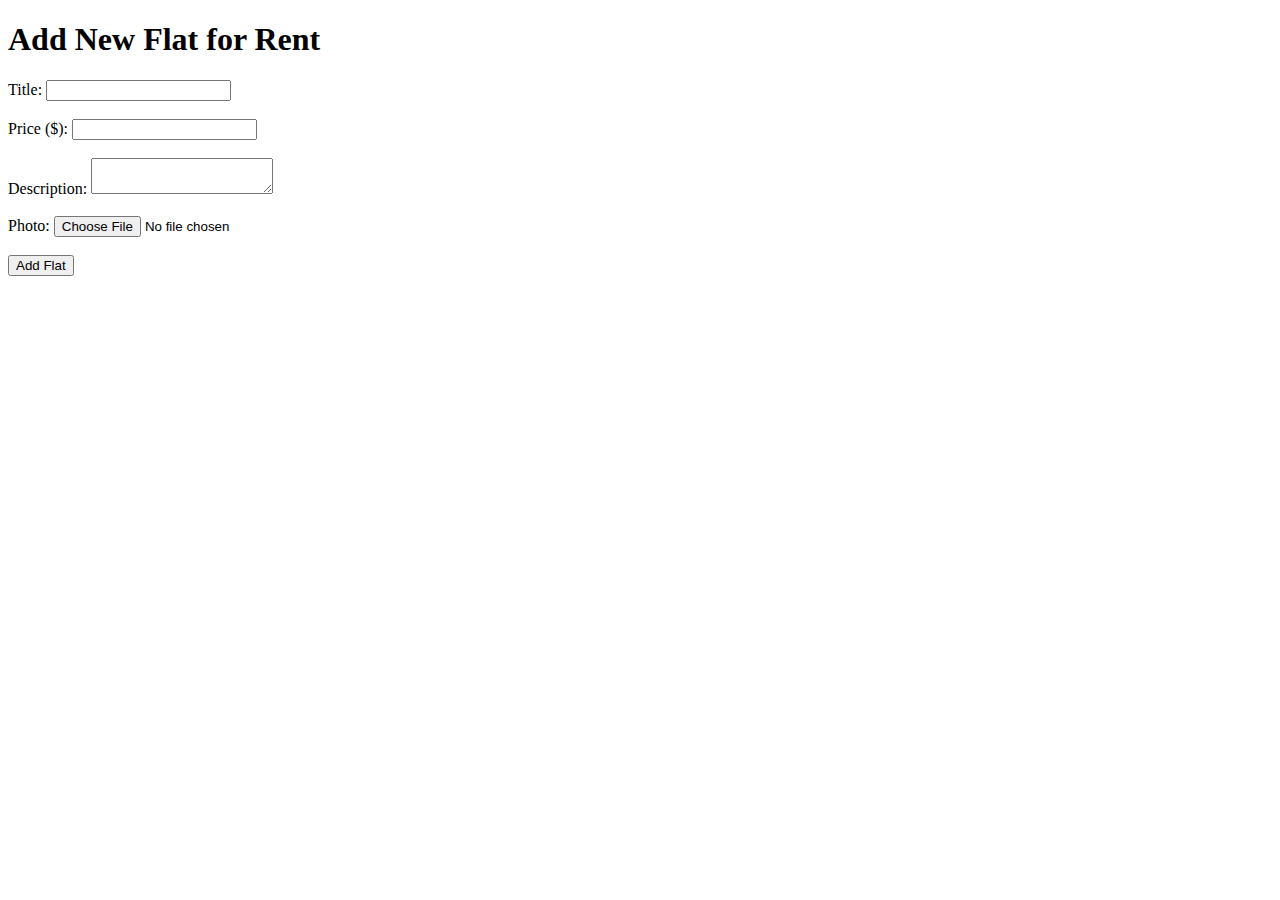
<file: templates/add_flat.html>
<!DOCTYPE html>
<html lang="en">
<head>
    <meta charset="UTF-8">
    <meta name="viewport" content="width=device-width, initial-scale=1.0">
    <title>Add Flat</title>
</head>
<body>
    <h1>Add New Flat for Rent</h1>
    <form action="/add_flat" method="POST" enctype="multipart/form-data">
        <label for="title">Title:</label>
        <input type="text" id="title" name="title" required><br><br>

        <label for="price">Price ($):</label>
        <input type="text" id="price" name="price" required><br><br>

        <label for="description">Description:</label>
        <textarea id="description" name="description" required></textarea><br><br>

        <label for="photo">Photo:</label>
        <input type="file" id="photo" name="photo" accept="image/*"><br><br>

        <input type="submit" value="Add Flat">
    </form>
</body>
</html>
</file>
